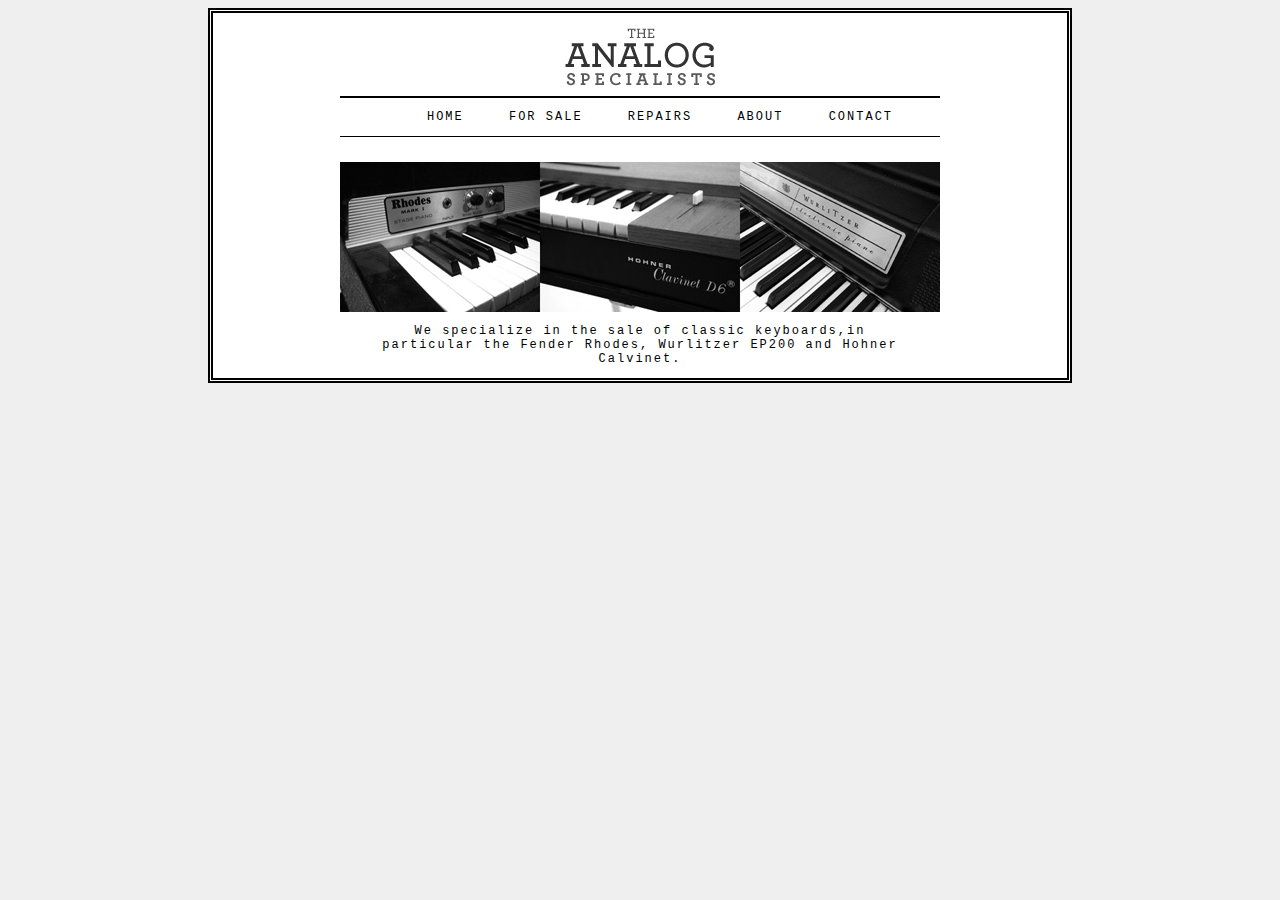
<file: index.html>
<html>

<head>
  <title>The Analog Specialist</title>
  <link href="style.css" rel="stylesheet">
</head>

    <body>
        <div id="wrapper">
            <header>
                <img src="images/logo.gif">
                <nav style="color:red;">
                    
                    <ul>
                    <li><a href="index.html">Home</a></li>
                    <li><a href="aboutus.html">For Sale</a></li>
                    <li><a href="contactus.html">Repairs</a></li>
                    <li><a href="contactus.html">About</a></li>
                    <li><a href="contactus.html">Contact</a></li>
                    </ul>
                </nav>
            </header>
            <div class="content">
                <img src="images/keys.jpg">
                <p>We specialize in the sale of classic keyboards,in<br> particular the Fender Rhodes, Wurlitzer EP200 and Hohner <br>Calvinet.
                </p>
            </div>
        </div>
    </body>
</html>
</file>
<file: style.css>
body{
          background-color: #efefef;
          font-family: "Courier New", Courier, monospace;
          font-size: 12px;
          letter-spacing: 2px;
      }
      
      #wrapper{
        border: 5px double black;
        margin-left: 200px;
        margin-right: 200px;
        background-color: white;

      }
      
      header{
            text-align: center;
          padding-top: 15px;
          padding-bottom: 15px;
      }
      
      nav{
          border-top: 2px solid black;
          border-bottom: 1px solid black;
          width: 600px;
          margin: 10px auto 10px;
      }
      
      nav li {
        display: inline;

      }
      
      nav li a {
        color: #000000;
        text-transform: uppercase;
        text-decoration: none;
        padding: 6px 18px 5px 18px;
      }
      
      nav li a:hover, nav li a.on {
        color: #cc3333;
        background - color: #ffffff;
      }
      
      .content{
        text-align: center;
        font-stretch
      }
</file>
